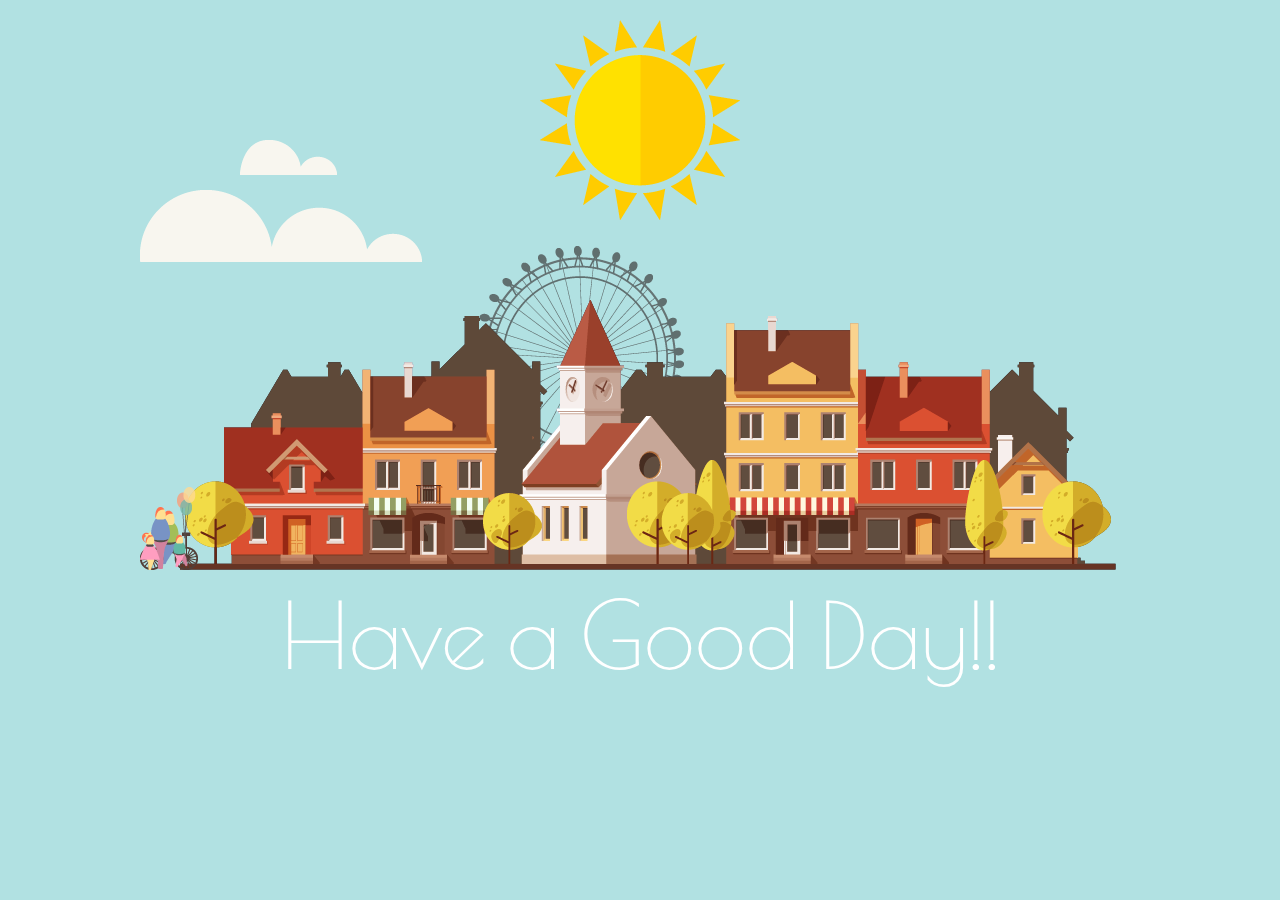
<file: 03Part_VillageAnimation/index.html>
﻿<!DOCTYPE html>
<html lang="ko">
<head>
  <meta charset="UTF-8">
	<meta name="viewport" content="width=device-width, initial-scale=1.0">
	<meta http-equiv="X-UA-Compatible" content="ie=edge">
	<title>Document</title>
	<link rel="icon" href="favicon.ico" type="image/x-icon">
	<link rel="stylesheet" href="css/style.css">
	<script defer src="js/ie.js"></script>
</head>
<body>
	<h1>Have a Good Day!!</h1>
	<section>
		<article class="sky">
			<img src="img/sun.png" class="sun">
			<img src="img/cloud1.png" class="cloud1">
			<img src="img/cloud2.png" class="cloud2">
		</article>

		<article class="town">
			<img src="img/circle.png" class="circle">
			<img src="img/town_night.png" class="night">
			<img src="img/town_day.png" class="day">
		</article>

		<article class="people">
			<img src="img/man.png" class="man">
			<img src="img/family.png" class="family">
		</article>
	</section>
</body>
</html>
</file>
<file: 03Part_VillageAnimation/css/style.css>
@charset "utf-8";
@import url('https://fonts.googleapis.com/css?family=Poiret+One');

* {
	margin: 0px;
	padding: 0px;
}

body {
	width: 100%;
	height: 100vh;
	overflow: hidden;
	background-color: #b1e1e2;
	animation: sky linear 20s infinite;
}

h1{
	width: 1000px;
	position: absolute;
	top: 50%;
	left: 50%;
	transform: translate(-50%, 150%);
	font: 92px/1 "Poiret one";
	color: #fff;
	text-align: center;
	animation: day linear 20s infinite;
}

section{
	width: 1000px;
	height: 400px;
	position: absolute;
	top: 50%;
	left: 50%;
	transform: translate(-50%, -70%);
}

section .sky{
	position: absolute;
	width: 100%;
	height: 100%;
}

section .sky .sun {
	position: absolute;
	top: -150px;
	left: 50%;
	margin-left: -100px;
	transform-origin: center 500px;
	animation: sun linear 20s infinite;
}

section .sky .cloud1{
	position: absolute;
	top: -30px;
	left: 10%;
	animation: flow linear 10s infinite;
}

section .sky .cloud2{
	position: absolute;
	top: 20px;
	left: 0%;
	animation: flow linear 20s infinite;
}

section .town .circle {
	position: absolute;
	bottom: 104px;
	left: 50%;
	margin-left: -165px;
	opacity: 0.7;
	animation: rotation linear 20s infinite;
}

section .town .night{
	position: absolute;
	bottom: 0px;
	left: 40px;
}

section .town .day{
	position: absolute;
	bottom: 0px;
	left: 40px;
	animation: day linear 20s infinite;
}

section .people{
	width: 100%;
	height: 100%;
	position: absolute;
	top: 0px;
	left: 0px;
	animation: day linear 20s infinite;
}

section .people .man{
	position: absolute;
	left: 0%;
	bottom: 0px;
	animation: flow linear 7s infinite;
}

section .people .family{
	position: absolute;
	left: 0%;
	bottom: 0px;
	animation: flow linear 20s infinite;
}

@keyframes rotation {
	0%{transform: rotate(0deg);}
	100%{transform: rotate(360deg);}
}

@keyframes sky{
	0%{background-color: #b08fcc;}
	25%{background-color: #b1e1e2;}
	50%{background-color: #fcd2e2;}
	75%{background-color: #636888;}
	100%{background-color: #b08fcc;}
}

@keyframes sun{
	0%{opacity: 0; transform: rotate(-90deg);}
	25%{opacity: 1; transform: rotate(-30deg);}
	50%{opacity: 1; transform: rotate(30deg);}
	75%{opacity: 0; transform: rotate(90deg);}
	100%{opacity: 0; transform: rotate(-90deg);}
}

@keyframes day {
	0%{opacity: 0 ;}
	25%{opacity: 1 ;}
	50%{opacity: 1 ;}
	75%{opacity: 0 ;}
	100%{opacity: 0 ;}
}

@keyframes flow{
	0%{left: 0%; opacity: 0;}
	10%{opacity: 1;}
	80%{opacity: 1;}
	100%{left: 90%; opacity: 0;}
}
</file>
